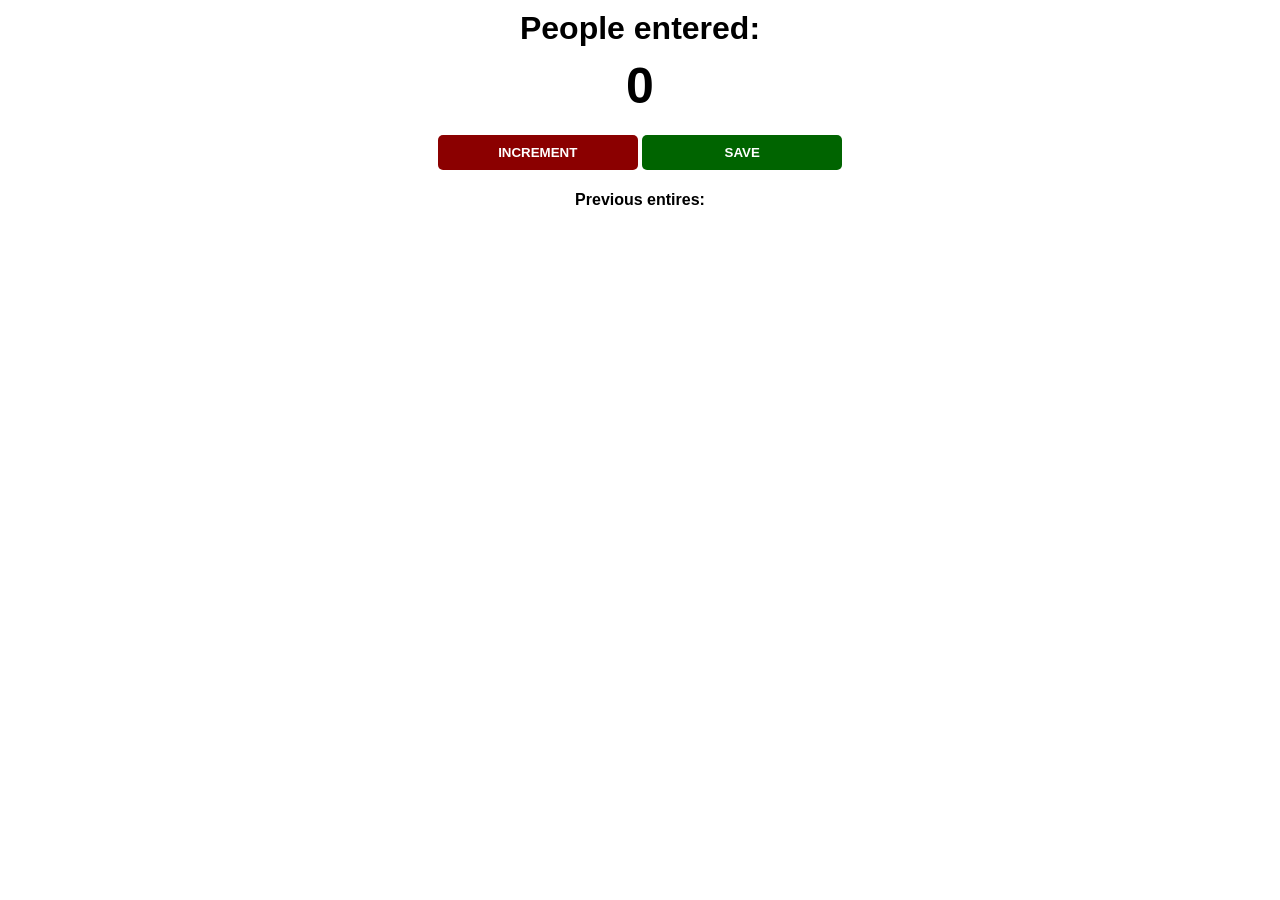
<file: Project 2/index.html>
<!DOCTYPE html>
<html lang="en">
<head>
    <meta charset="UTF-8">
    <meta name="viewport" content="width=device-width, initial-scale=1.0">
    <link rel="stylesheet" href="styles.css">
    <title>Document</title>
</head>
<body>
    
    <h1>People entered:</h1>
    <h2 id="count-el">0</h2>
    <button id="increment-btn" onclick="increment()">INCREMENT</button>
    <button id="save-btn" onclick="save()">SAVE</button>
    <p id="save-el">Previous entires: </p>

    <script src="scrip.js"></script>
</body>
</html>
</file>
<file: Project 2/styles.css>
body {
    /* background-image: url("station.jpg"); */
    background-size: cover;
    font-family: -apple-system, BlinkMacSystemFont, 'Segoe UI', Roboto, Oxygen, Ubuntu, Cantarell, 'Open Sans', 'Helvetica Neue', sans-serif;
    font-weight: bold;
    text-align: center;
}

h1 {
    margin-top: 10px;
    margin-bottom: 10px;
}

h2 {
    font-size: 50px;
    margin-top: 0;
    margin-bottom: 20px;
}

button {
    border: none;
    padding-top: 10px;
    padding-bottom: 10px;
    color: white;
    font-weight: bold;
    width: 200px;
    margin-bottom: 5px;
    border-radius: 5px;
}

#increment-btn {
    background: darkred;
}

#save-btn {
    background: darkgreen;
}
</file>
